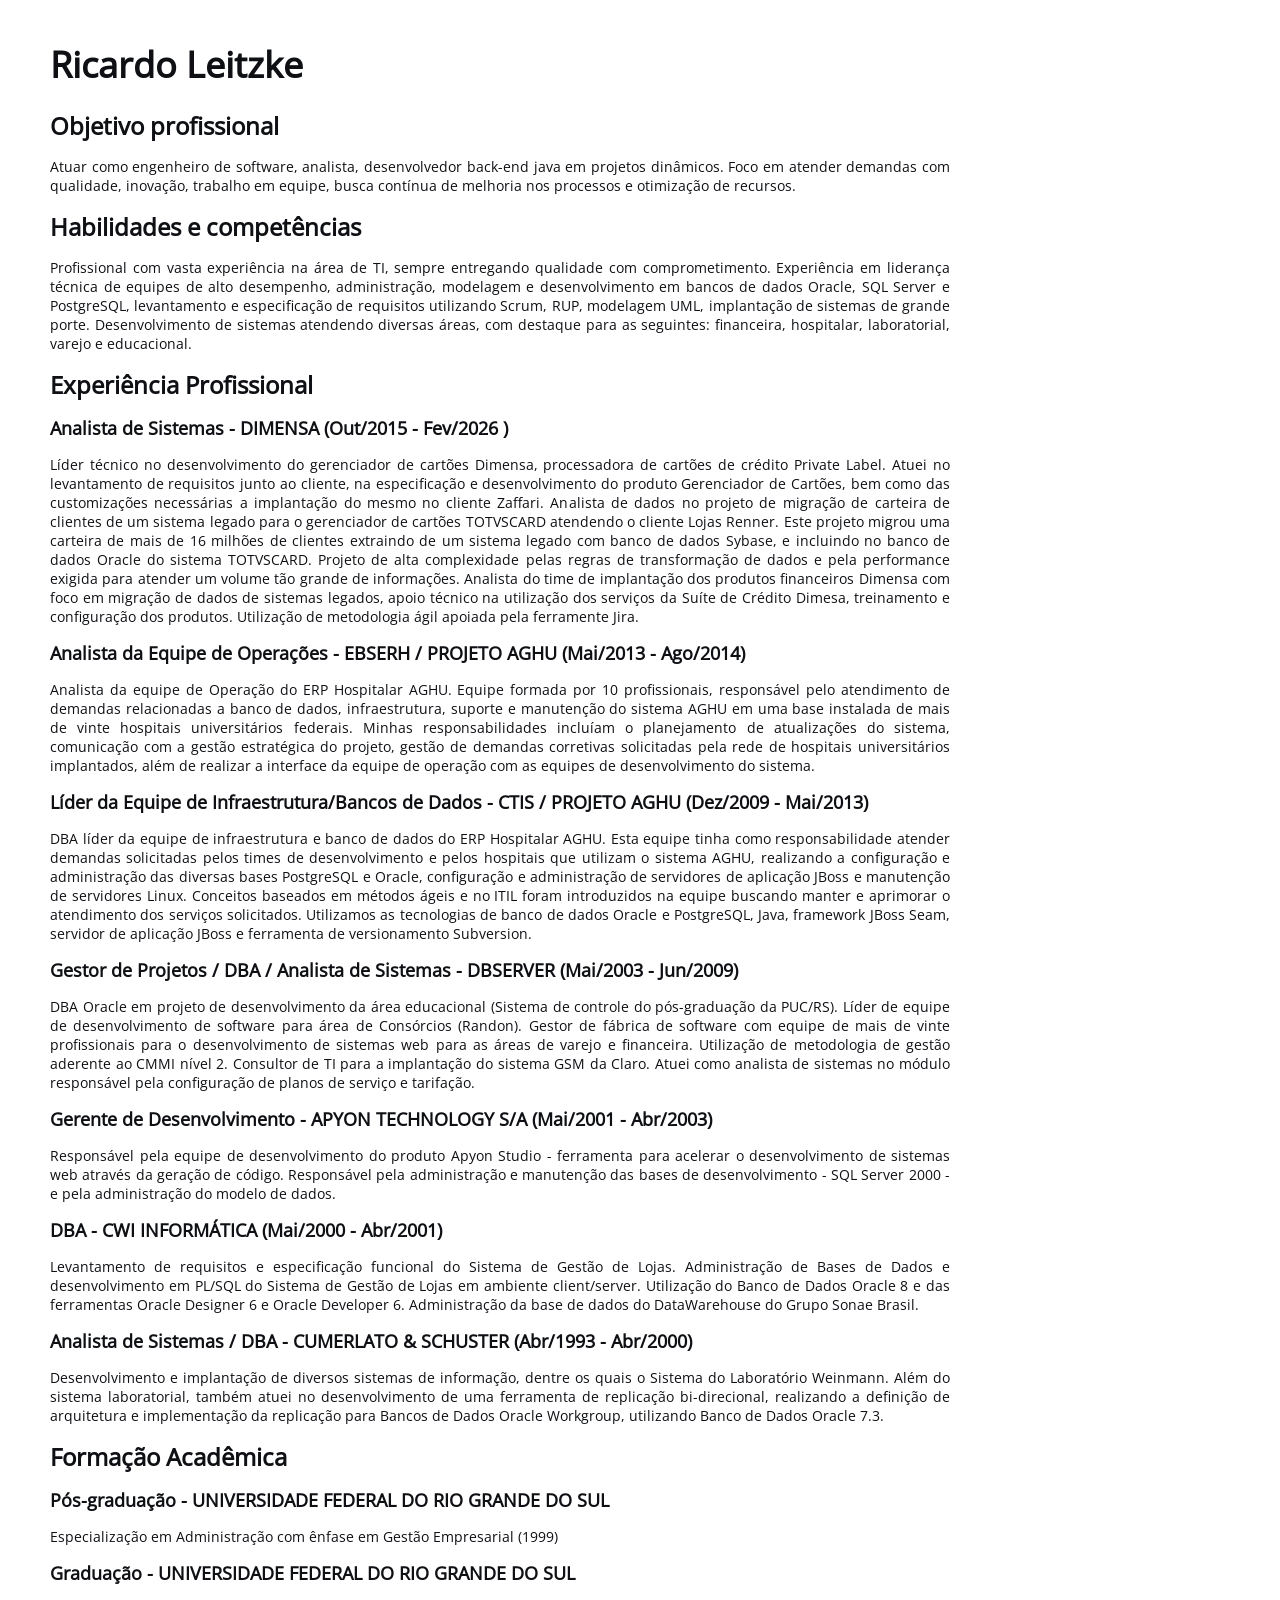
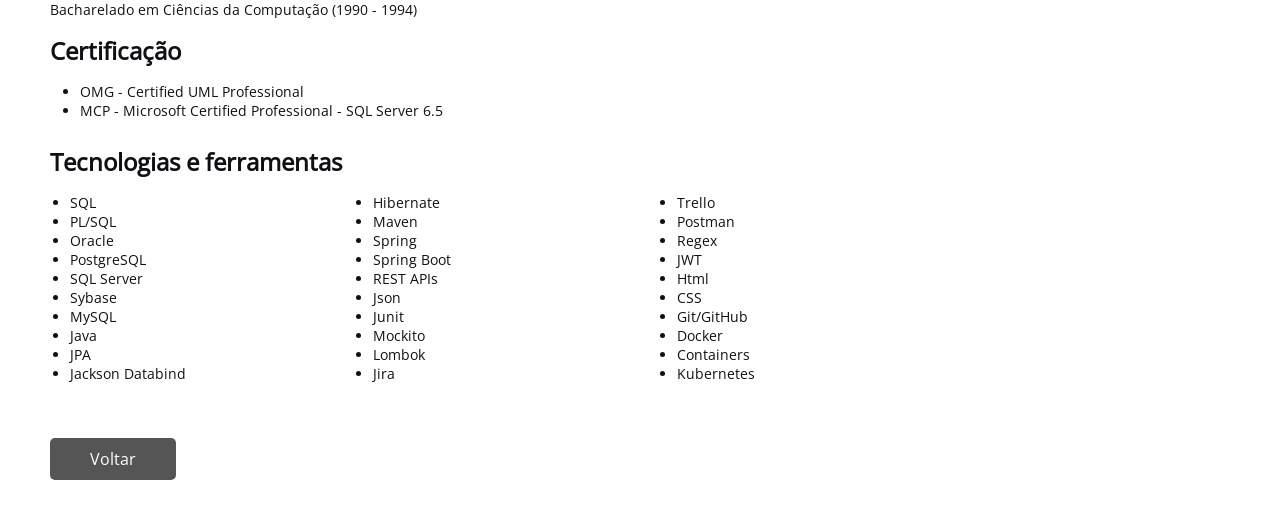
<file: curriculo.html>
<!doctype html>
<html lang="pt-br">
  <head>
    <meta charset="UTF-8" />
    <meta name="viewport" content="width=device-width, initial-scale=1.0" />
    <meta name="description" content="Página pessoal de Ricardo Leitzke" />
    <meta name="og:title" content="Ricardo Leitzke" />
    <meta
      name="og:description"
      content="Currículo de Ricardo Leitzke, cientista da computação formado pela Universidade Federal do Rio Grande do Sul"
    />
    <meta name="og:type" content="website" />
    <meta name="og:url" content="https://ricardol.com.br/curriculo" />
    <link rel="icon" href="favicon-rl.svg" type="image/svg+xml" />
    <link rel="stylesheet" href="css/curriculo.css" />

    <title>Currículo</title>
  </head>
  <body class="cv1">
    <header>
      <h1>Ricardo Leitzke</h1>
    </header>
    <section class="objetivo">
      <h2>Objetivo profissional</h2>
      <p>
        Atuar como engenheiro de software, analista, desenvolvedor back-end java
        em projetos dinâmicos. Foco em atender demandas com qualidade, inovação,
        trabalho em equipe, busca contínua de melhoria nos processos e
        otimização de recursos.
      </p>
    </section>
    <section class="objetivo">
      <h2>Habilidades e competências</h2>
      <p>
        Profissional com vasta experiência na área de TI, sempre entregando
        qualidade com comprometimento. Experiência em liderança técnica de
        equipes de alto desempenho, administração, modelagem e desenvolvimento
        em bancos de dados Oracle, SQL Server e PostgreSQL, levantamento e
        especificação de requisitos utilizando Scrum, RUP, modelagem UML,
        implantação de sistemas de grande porte. Desenvolvimento de sistemas
        atendendo diversas áreas, com destaque para as seguintes: financeira,
        hospitalar, laboratorial, varejo e educacional.
      </p>
    </section>
    <section class="experiencia">
      <h2>Experiência Profissional</h2>
      <h3>Analista de Sistemas - DIMENSA (Out/2015 - Fev/2026 )</h3>
      <p>
        Líder técnico no desenvolvimento do gerenciador de cartões Dimensa,
        processadora de cartões de crédito Private Label. Atuei no levantamento
        de requisitos junto ao cliente, na especificação e desenvolvimento do
        produto Gerenciador de Cartões, bem como das customizações necessárias a
        implantação do mesmo no cliente Zaffari. Analista de dados no projeto de
        migração de carteira de clientes de um sistema legado para o gerenciador
        de cartões TOTVSCARD atendendo o cliente Lojas Renner. Este projeto
        migrou uma carteira de mais de 16 milhões de clientes extraindo de um
        sistema legado com banco de dados Sybase, e incluindo no banco de dados
        Oracle do sistema TOTVSCARD. Projeto de alta complexidade pelas regras
        de transformação de dados e pela performance exigida para atender um
        volume tão grande de informações. Analista do time de implantação dos
        produtos financeiros Dimensa com foco em migração de dados de sistemas
        legados, apoio técnico na utilização dos serviços da Suíte de Crédito
        Dimesa, treinamento e configuração dos produtos. Utilização de
        metodologia ágil apoiada pela ferramente Jira.
      </p>
      <h3>
        Analista da Equipe de Operações - EBSERH / PROJETO AGHU (Mai/2013 -
        Ago/2014)
      </h3>
      <p>
        Analista da equipe de Operação do ERP Hospitalar AGHU. Equipe formada
        por 10 profissionais, responsável pelo atendimento de demandas
        relacionadas a banco de dados, infraestrutura, suporte e manutenção do
        sistema AGHU em uma base instalada de mais de vinte hospitais
        universitários federais. Minhas responsabilidades incluíam o
        planejamento de atualizações do sistema, comunicação com a gestão
        estratégica do projeto, gestão de demandas corretivas solicitadas pela
        rede de hospitais universitários implantados, além de realizar a
        interface da equipe de operação com as equipes de desenvolvimento do
        sistema.
      </p>
      <h3>
        Líder da Equipe de Infraestrutura/Bancos de Dados - CTIS / PROJETO AGHU
        (Dez/2009 - Mai/2013)
      </h3>
      <p>
        DBA líder da equipe de infraestrutura e banco de dados do ERP Hospitalar
        AGHU. Esta equipe tinha como responsabilidade atender demandas
        solicitadas pelos times de desenvolvimento e pelos hospitais que
        utilizam o sistema AGHU, realizando a configuração e administração das
        diversas bases PostgreSQL e Oracle, configuração e administração de
        servidores de aplicação JBoss e manutenção de servidores Linux.
        Conceitos baseados em métodos ágeis e no ITIL foram introduzidos na
        equipe buscando manter e aprimorar o atendimento dos serviços
        solicitados. Utilizamos as tecnologias de banco de dados Oracle e
        PostgreSQL, Java, framework JBoss Seam, servidor de aplicação JBoss e
        ferramenta de versionamento Subversion.
      </p>
      <h3>
        Gestor de Projetos / DBA / Analista de Sistemas - DBSERVER (Mai/2003 -
        Jun/2009)
      </h3>
      <p>
        DBA Oracle em projeto de desenvolvimento da área educacional (Sistema de
        controle do pós-graduação da PUC/RS). Líder de equipe de desenvolvimento
        de software para área de Consórcios (Randon). Gestor de fábrica de
        software com equipe de mais de vinte profissionais para o
        desenvolvimento de sistemas web para as áreas de varejo e financeira.
        Utilização de metodologia de gestão aderente ao CMMI nível 2. Consultor
        de TI para a implantação do sistema GSM da Claro. Atuei como analista de
        sistemas no módulo responsável pela configuração de planos de serviço e
        tarifação.
      </p>
      <h3>
        Gerente de Desenvolvimento - APYON TECHNOLOGY S/A (Mai/2001 - Abr/2003)
      </h3>
      <p>
        Responsável pela equipe de desenvolvimento do produto Apyon Studio -
        ferramenta para acelerar o desenvolvimento de sistemas web através da
        geração de código. Responsável pela administração e manutenção das bases
        de desenvolvimento - SQL Server 2000 - e pela administração do modelo de
        dados.
      </p>
      <h3>DBA - CWI INFORMÁTICA (Mai/2000 - Abr/2001)</h3>
      <p>
        Levantamento de requisitos e especificação funcional do Sistema de
        Gestão de Lojas. Administração de Bases de Dados e desenvolvimento em
        PL/SQL do Sistema de Gestão de Lojas em ambiente client/server.
        Utilização do Banco de Dados Oracle 8 e das ferramentas Oracle Designer
        6 e Oracle Developer 6. Administração da base de dados do DataWarehouse
        do Grupo Sonae Brasil.
      </p>
      <h3>
        Analista de Sistemas / DBA - CUMERLATO & SCHUSTER (Abr/1993 - Abr/2000)
      </h3>
      <p>
        Desenvolvimento e implantação de diversos sistemas de informação, dentre
        os quais o Sistema do Laboratório Weinmann. Além do sistema
        laboratorial, também atuei no desenvolvimento de uma ferramenta de
        replicação bi-direcional, realizando a definição de arquitetura e
        implementação da replicação para Bancos de Dados Oracle Workgroup,
        utilizando Banco de Dados Oracle 7.3.
      </p>
    </section>
    <section class="formacao">
      <h2>Formação Acadêmica</h2>
      <h3>Pós-graduação - UNIVERSIDADE FEDERAL DO RIO GRANDE DO SUL</h3>
      <p>
        Especialização em Administração com ênfase em Gestão Empresarial (1999)
      </p>
      <h3>Graduação - UNIVERSIDADE FEDERAL DO RIO GRANDE DO SUL</h3>
      <p>Bacharelado em Ciências da Computação (1990 - 1994)</p>
    </section>
    <section class="certificacao">
      <h2>Certificação</h2>
      <ul>
        <li>OMG - Certified UML Professional</li>
        <li>MCP - Microsoft Certified Professional - SQL Server 6.5</li>
      </ul>
    </section>
    <section class="tech">
      <h2>Tecnologias e ferramentas</h2>
      <div class="tecnologia">
        <div class="tec first">
          <ul>
            <li>SQL</li>
            <li>PL/SQL</li>
            <li>Oracle</li>
            <li>PostgreSQL</li>
            <li>SQL Server</li>
            <li>Sybase</li>
            <li>MySQL</li>
            <li>Java</li>
            <li>JPA</li>
            <li>Jackson Databind</li>
          </ul>
        </div>

        <div class="tec second">
          <ul>
            <li>Hibernate</li>
            <li>Maven</li>
            <li>Spring</li>
            <li>Spring Boot</li>
            <li>REST APIs</li>
            <li>Json</li>
            <li>Junit</li>
            <li>Mockito</li>
            <li>Lombok</li>
            <li>Jira</li>
          </ul>
        </div>

        <div class="tec thirdy">
          <ul>
            <li>Trello</li>
            <li>Postman</li>
            <li>Regex</li>
            <li>JWT</li>
            <li>Html</li>
            <li>CSS</li>
            <li>Git/GitHub</li>
            <li>Docker</li>
            <li>Containers</li>
            <li>Kubernetes</li>
          </ul>
        </div>
      </div>
    </section>
    <footer>
      <a href="index.html" class="button">Voltar</a>
    </footer>
  </body>
</html>
</file>
<file: css/curriculo.css>
/* Definição de fontes   */
@font-face {
  font-family: "Open Sans";
  src: url("../fonts/OpenSans-VariableFont_wdth\,wght.ttf") format("truetype");
  font-weight: 400;
  font-style: normal;
  font-display: swap;
}

/* Reset */
* {
  margin: 0;
  padding: 0;
}

body {
  font-family: "Open Sans", sans-serif;
  background-color: #ffffff;
  color: #0e1014;
  margin: 20px 30px;
}

h1 {
  font-size: 20px;
  margin-bottom: 15px;
}

h2 {
  font-size: 16px;
  margin-bottom: 10px;
}

h3 {
  font-size: 12px;
  margin-bottom: 10px;
}

p {
  font-size: 12px;
  margin-bottom: 15px;
  text-align: justify;
}

ul {
  font-size: 12px;
  margin-left: 30px;
  margin-bottom: 25px;
}

.tech .tecnologia {
  display: grid;
  grid-template-columns: 1fr 1fr 1fr;
  gap: 10px;
  margin-top: 15px;
  width: 100%;
  align-content: center;
  ul {
    margin-left: 20px;
  }
}

.button {
  margin-top: 30px;
  display: inline-block;
  text-align: center;
  padding: 10px 40px;
  background-color: #555;
  color: white;
  text-decoration: none;
  border: none;
  border-radius: 5px;
  cursor: pointer;
  font-size: 16px;
  transition: all 0.3s ease-in-out;
  &:hover {
    background-color: #323232;
  } 
}

@media print {
  button {
    display: none;
  }
  body {
    background: white;
  }
  .resume {
    box-shadow: none;
    button {
      display: none;
    }
  }
}

@media screen and (min-width: 768px) {
  .resume {
    max-width: 648px;
    padding: 30px;
  }
}

@media screen and (min-width: 1024px) {
  .cv1 {
    max-width: 900px;
    padding: 20px;
  }
  .cv1 h1 {
    font-size: 36px;
    margin-bottom: 20px;
  }

  .cv1 h2 {
    font-size: 24px;
    margin-bottom: 15px;
  }

  .cv1 h3 {
    font-size: 18px;
    margin-bottom: 15px;
  }

  p {
    font-size: 14px;
    margin-bottom: 15px;
    text-align: justify;
  }

  ul {
    font-size: 14px;
    margin-left: 30px;
    margin-bottom: 25px;
  }
}
</file>
